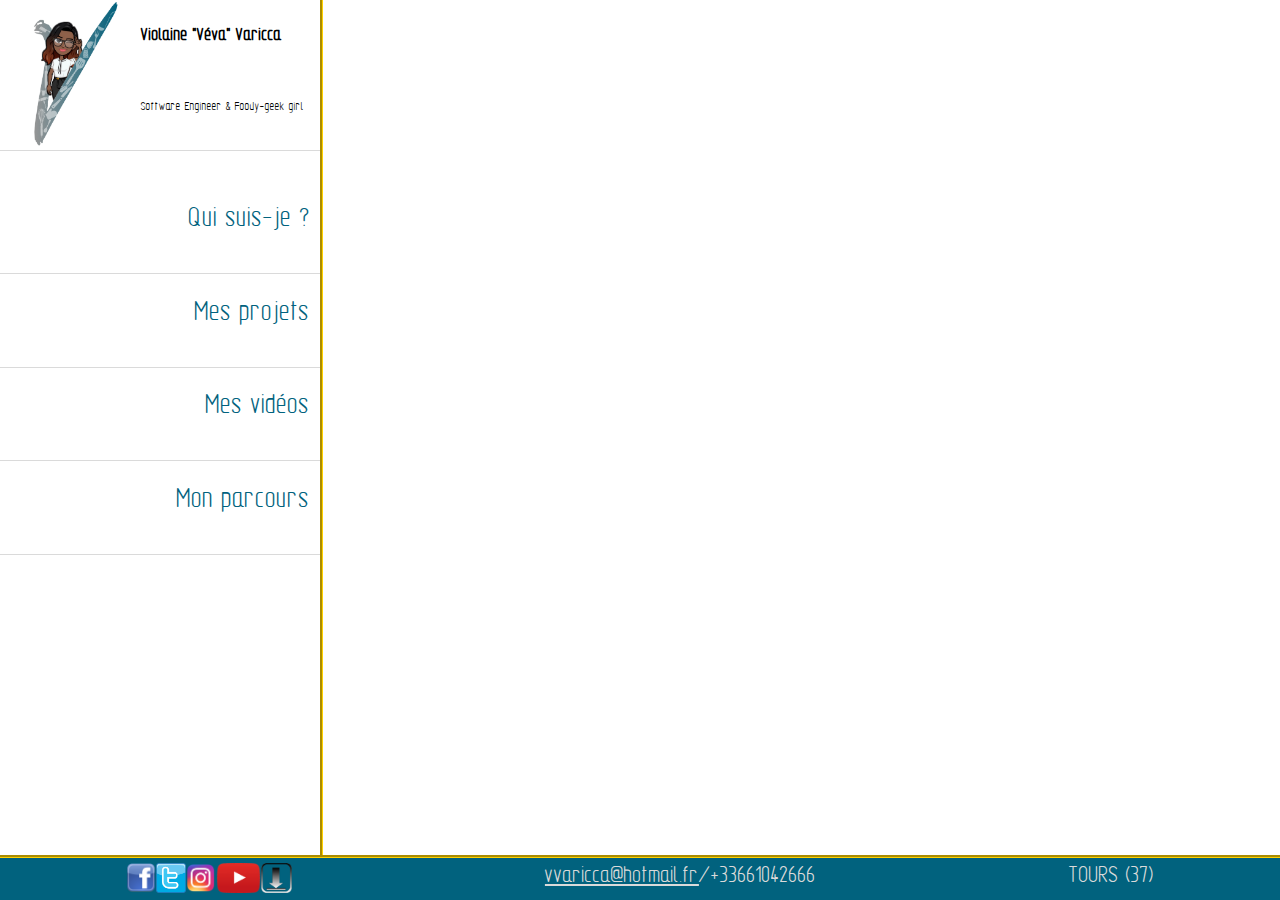
<file: index.html>
<!doctype html>
<html lang="fr">
<head>
  <meta charset="utf-8">
	<title>Violaine Varicca</title>
	<meta name="description" content="Site web de présentation de Violaine Varicca">
	<meta name="keywords" content="Violaine,Varicca,Violaine Varicca,informaticien,informaticienne, 
	veva, veva realness, youtube,webvidéaste,vidéaste,audiovisuel,tours,indre et loire,cv,curriculum vitae">
	<meta name="author" content="Violaine Varicca">
  <base href="https://vvaricca.github.io/vvaricca">  <meta name="viewport" content="width=device-width, initial-scale=1">
  <link rel="icon" type="image/x-icon" href="favicon.ico">
<link rel="stylesheet" href="styles.b4f817975bc4b56f89c3.css"></head>
<body>
  <app-root></app-root>
<script src="runtime.e227d1a0e31cbccbf8ec.js" defer></script><script src="polyfills.a4021de53358bb0fec14.js" defer></script><script src="main.48810c53f511ec4051bb.js" defer></script></body>
</html>
</file>
<file: styles.b4f817975bc4b56f89c3.css>
body,html{height:100%}body{font-family:TGL_31034-1;font-size:30px;margin:0}app-my-menu{z-index:2;border-right:3px groove #ffd100;position:absolute;bottom:0;top:0;left:0;width:25%}.contenu-central{z-index:1;position:absolute;height:100%;top:0;right:0;left:25%}
</file>
